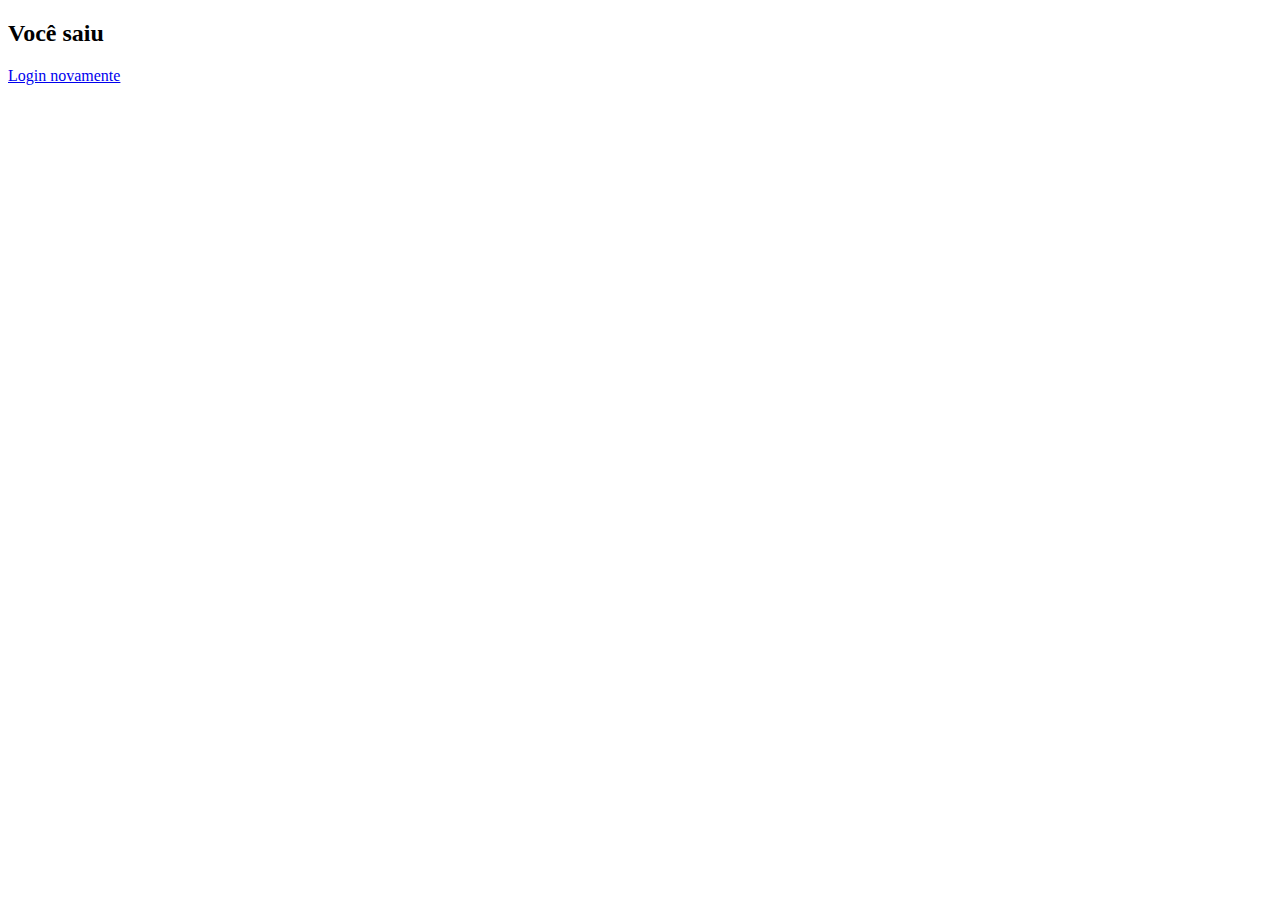
<file: empreendedores/templates/logout.html>
<!DOCTYPE html>
<html lang="pt-br">
<head>
    <meta charset="UTF-8">
    <title>Logout</title>
</head>
<body>
    <h2>Você saiu</h2>
    <a href="{% url 'login' %}">Login novamente</a>
</body>
</html>
</file>
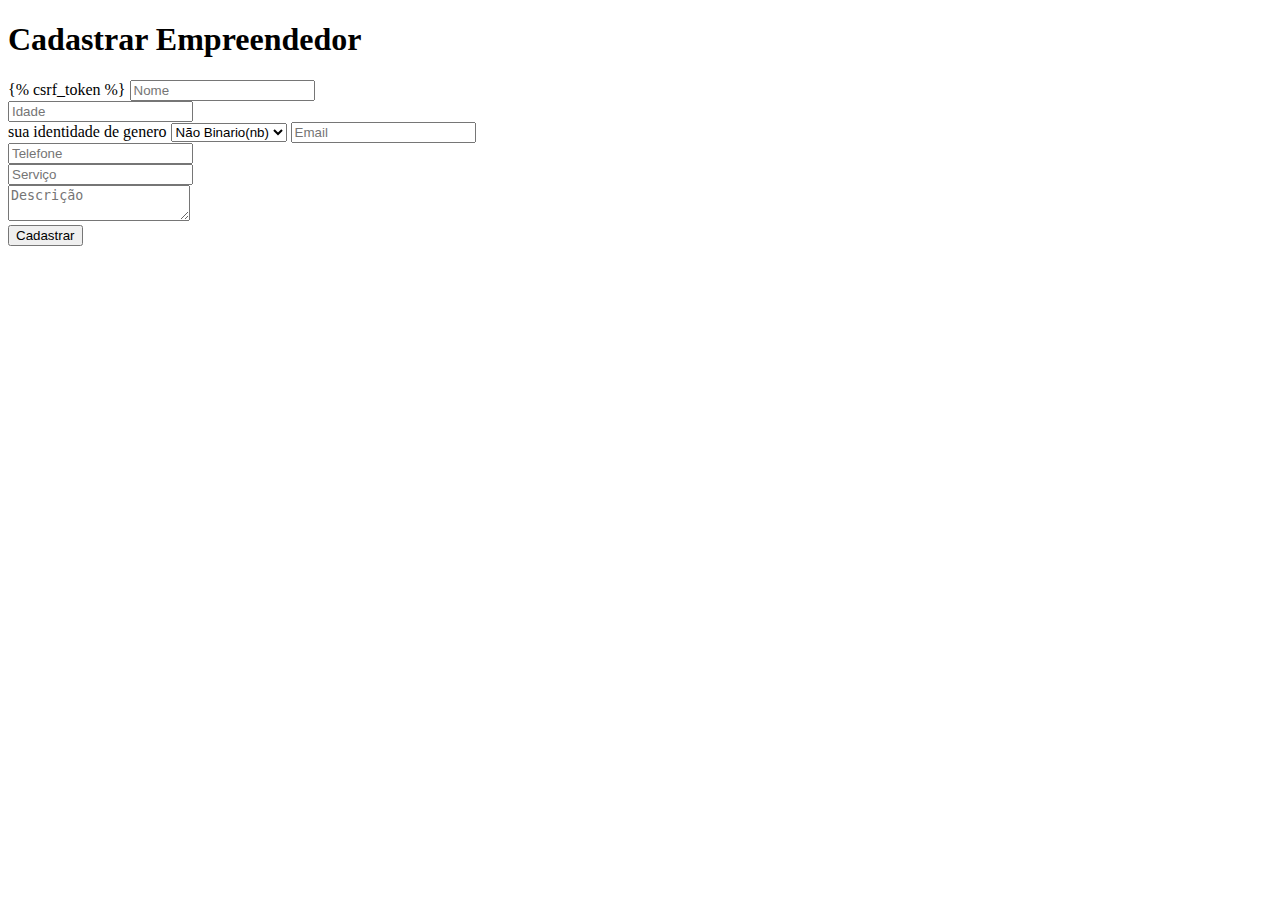
<file: empreendedores/templates/html/cadastrar.html>
<!DOCTYPE html>
<html lang="pt-br">
  <head>
    <meta charset="UTF-8" />
    <meta name="viewport" content="width=device-width, initial-scale=1.0" />
    <title>Cadastrar Empreendedor</title>
  </head>
  <body>
    <h1>Cadastrar Empreendedor</h1>
    <form method="POST">
      {% csrf_token %}
      <input type="text" name="nome" placeholder="Nome" required /><br />
      <input type="number" name="idade" placeholder="Idade" required /><br />
      <label for="identidadegenero"> sua identidade de genero</label>
      <select name="identidadegenero" id="identidadegenero">
        <option value="nb">Não Binario(nb)</option>
        <option value="transmasculino">Transmasculino</option>
        <option value="transfeminina">Transfeminina</option>
        <option value="boyceta">Boyceta</option>
      </select>
      <input type="email" name="email" placeholder="Email" required /><br />
      <input
        type="text"
        name="telefone"
        placeholder="Telefone"
        required
      /><br />
      <input type="text" name="servico" placeholder="Serviço" required /><br />
      <textarea name="descricao" placeholder="Descrição"></textarea><br />
      <button type="submit">Cadastrar</button>
    </form>
  </body>
</html>
</file>
